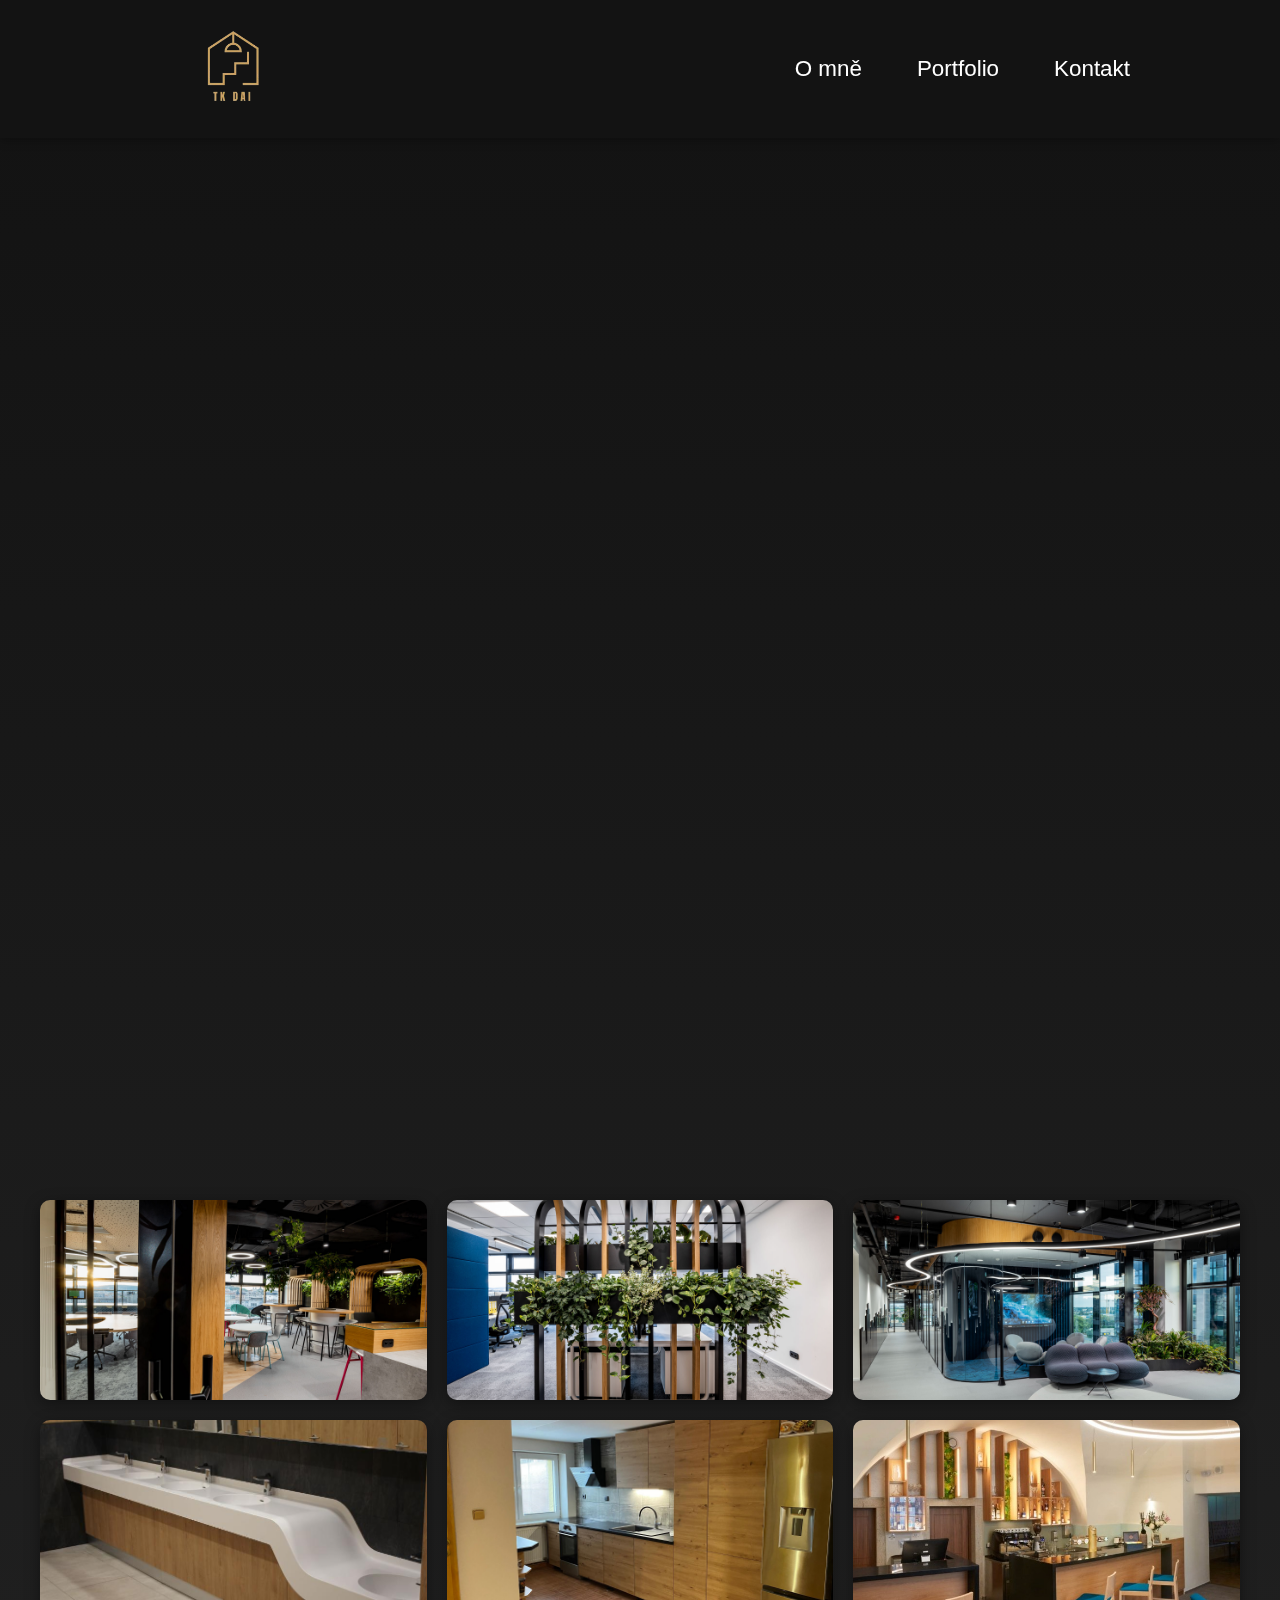
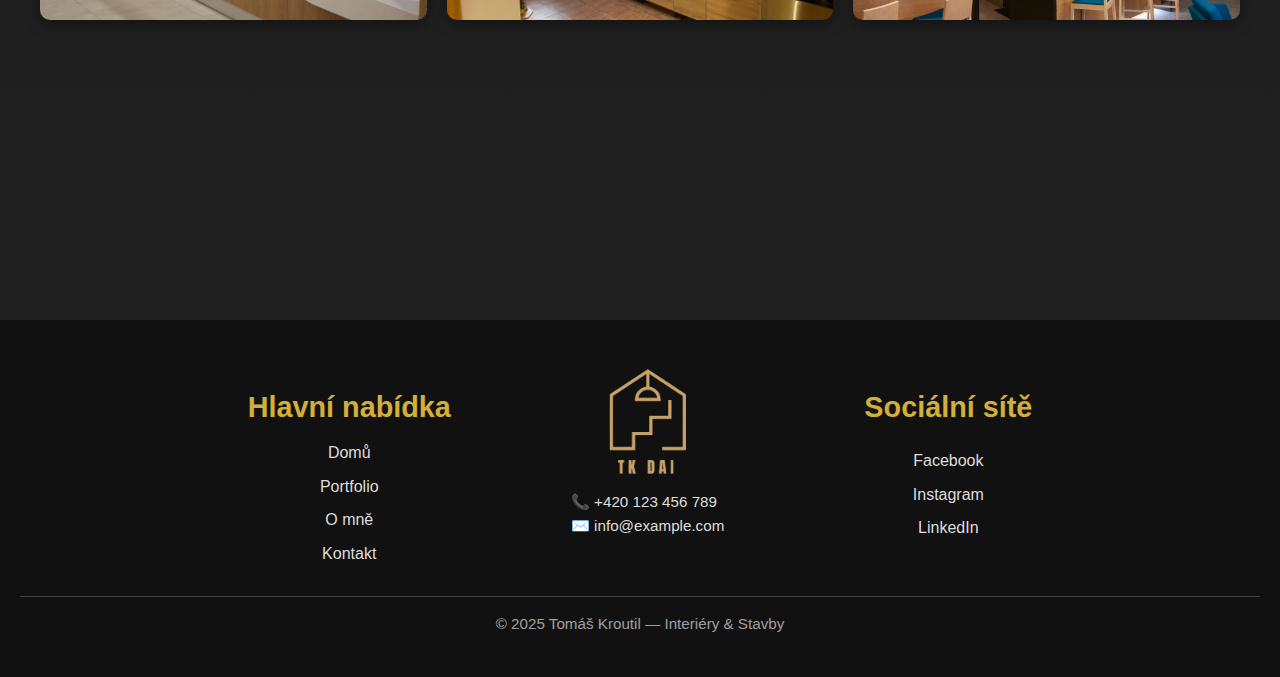
<file: projekt1.html>
<!DOCTYPE html>
<html lang="cs">
<head>
  <link rel="icon" type="image/png" href="images/logo.png">  
  <meta charset="UTF-8">
    <title>TK DAI | Interiéry </title>
  <meta name="description" content="Portfolio interiérů od TK DAI – moderní kuchyně, obývací pokoje, ložnice a další. Podívejte se na ukázky realizací interiérů.">
  <meta name="keywords" content="interiéry, návrh interiéru, moderní interiér, bytový design, interiérový design, kuchyně, obývací pokoj, ložnice">
  <meta name="author" content="Tomáš Kroutil">

    <meta property="og:type" content="article">
<meta property="og:title" content="Tomáš Kroutil — Interiéry & Stavby">
<meta property="og:description" content="Profesionální interiéry a stavební služby. Podívejte se na moje portfolio a projekty.">
<meta property="og:image" content="https://www.tvadomena.cz/images/logo.jpg">
<meta property="og:url" content="https://www.tvadomena.cz/">
<meta property="og:site_name" content="Tomáš Kroutil — Interiéry & Stavby">

<meta http-equiv="X-Frame-Options" content="DENY">

  <link rel="stylesheet" href="style.css">
  <meta name="viewport" content="width=device-width, initial-scale=1.0">

</head>
<body>
<nav class="navbar">
  <div class="logo">
    <a href="index.html"><img src="images/logo.png" alt="Moje logo"></a>
  </div>
  <ul class="nav-links">
    <li><a href="index.html#about">O mně</a></li>
    <li><a href="projekt1.html">Portfolio</a></li>
    <li><a href="index.html#contact-form-section">Kontakt</a></li>
  </ul>
</nav>


<!-- MOBILNÍ NAVBAR -->
<nav class="mobile-navbar">
  <div class="logo">
    <a href="index.html"><img src="images/logo.png" alt="Logo"></a>
  </div>
  
  <!-- Burger ikona -->
  <div class="burger">&#9776;</div>
  
  <!-- Odkazy pro mobil -->
  <ul class="mobile-nav-links">
    <li><a href="index.html">Domů</a></li>
    <li><a href="index.html#about">O mně</a></li>
    <li><a href="projekt1.html">Portfolio</a></li>
    <li><a href="index.html#contact-form-section">Kontakt</a></li>
  </ul>
</nav>



<header id="project-hero" class="fade-in-hero projekt1-hero">

  <h1>Portfolio</h1>
  <div class="arrow-container">
    <div class="arrow"></div>
    <span class="menu-label">Menu</span>
    <div class="project-links">
      <a href="projekt1.html" class="active">Interiéry</a>
      <a href="projekt2.html">Architektura</a>
      <a href="projekt3.html">Design</a>
    </div>
  </div>
  <a href="#interiery" class="btn-cta">Prohlédnout galerii</a>
</header>


  <section id="interiery" class="interior-gallery"> 
    <img src="images/projekt1/interier1.jpg" alt="Interiér 1" class="gallery-img">
    <img src="images/projekt1/interier2.jpg" alt="Interiér 2" class="gallery-img">
    <img src="images/projekt1/interier3.jpg" alt="Interiér 3" class="gallery-img">
    <img src="images/projekt1/interier4.jpg" alt="Interiér 4" class="gallery-img">
    <img src="images/projekt1/interier5.jpg" alt="Interiér 5" class="gallery-img">
    <img src="images/projekt1/interier6.jpg" alt="Interiér 6" class="gallery-img">
  </div>
</section>

<!-- Lightbox overlay -->
<div id="lightbox" class="lightbox">
  <span class="close">&times;</span>
  <img class="lightbox-content" id="lightbox-img">
</div>

<footer>
  <div class="footer-top">
    <!-- Hlavní nabídka vlevo -->
    <div class="footer-menu">
      <h2>Hlavní nabídka</h2>
      <ul class="footer-links">
        <li><a href="index.html">Domů</a></li>
        <li><a href="index.html#portfolio">Portfolio</a></li>
        <li><a href="index.html#about">O mně</a></li>
        <li><a href="index.html#contact">Kontakt</a></li>
        
      </ul>
    </div>

    <!-- Logo + kontakty uprostřed -->
    <div class="footer-logo-contact">
      <img src="images/logo.png" alt="Logo">
      <div class="footer-contact">
        <p>📞 +420 123 456 789</p>
        <p>✉️ info@example.com</p>
      </div>
    </div>

    <!-- Sociální sítě vpravo -->
    <div class="footer-socials">
      <h2>Sociální sítě</h2>
      <a href="#">Facebook</a>
      <a href="#">Instagram</a>
      <a href="#">LinkedIn</a>
    </div>
  </div>

  <!-- Copyright dole uprostřed -->
  <div class="footer-bottom">
    © 2025 Tomáš Kroutil — Interiéry & Stavby
  </div>
</footer>
<script>
const headerH1 = document.querySelector("#project-hero h1");

// spustíme animaci jen pokud přicházíme z index.html
if (document.referrer.includes("index.html")) {
  headerH1.classList.add("animate-once");
} else {
  // pokud ne, zajistíme, aby byla viditelná bez animace
  headerH1.style.opacity = 1;
  headerH1.style.transform = "translateY(0)";
}
</script>

<script>
document.addEventListener("DOMContentLoaded", () => {
  const burger = document.querySelector(".burger");
  const mobileNavLinks = document.querySelector(".mobile-nav-links");

  if (!burger || !mobileNavLinks) return;

  burger.addEventListener("click", () => {
    mobileNavLinks.classList.toggle("active");
  });

  mobileNavLinks.querySelectorAll("a").forEach(link => {
    link.addEventListener("click", () => {
      mobileNavLinks.classList.remove("active");
    });
  });
});
</script>
  <script src="script.js"></script>
  

</body>
</html>
</file>
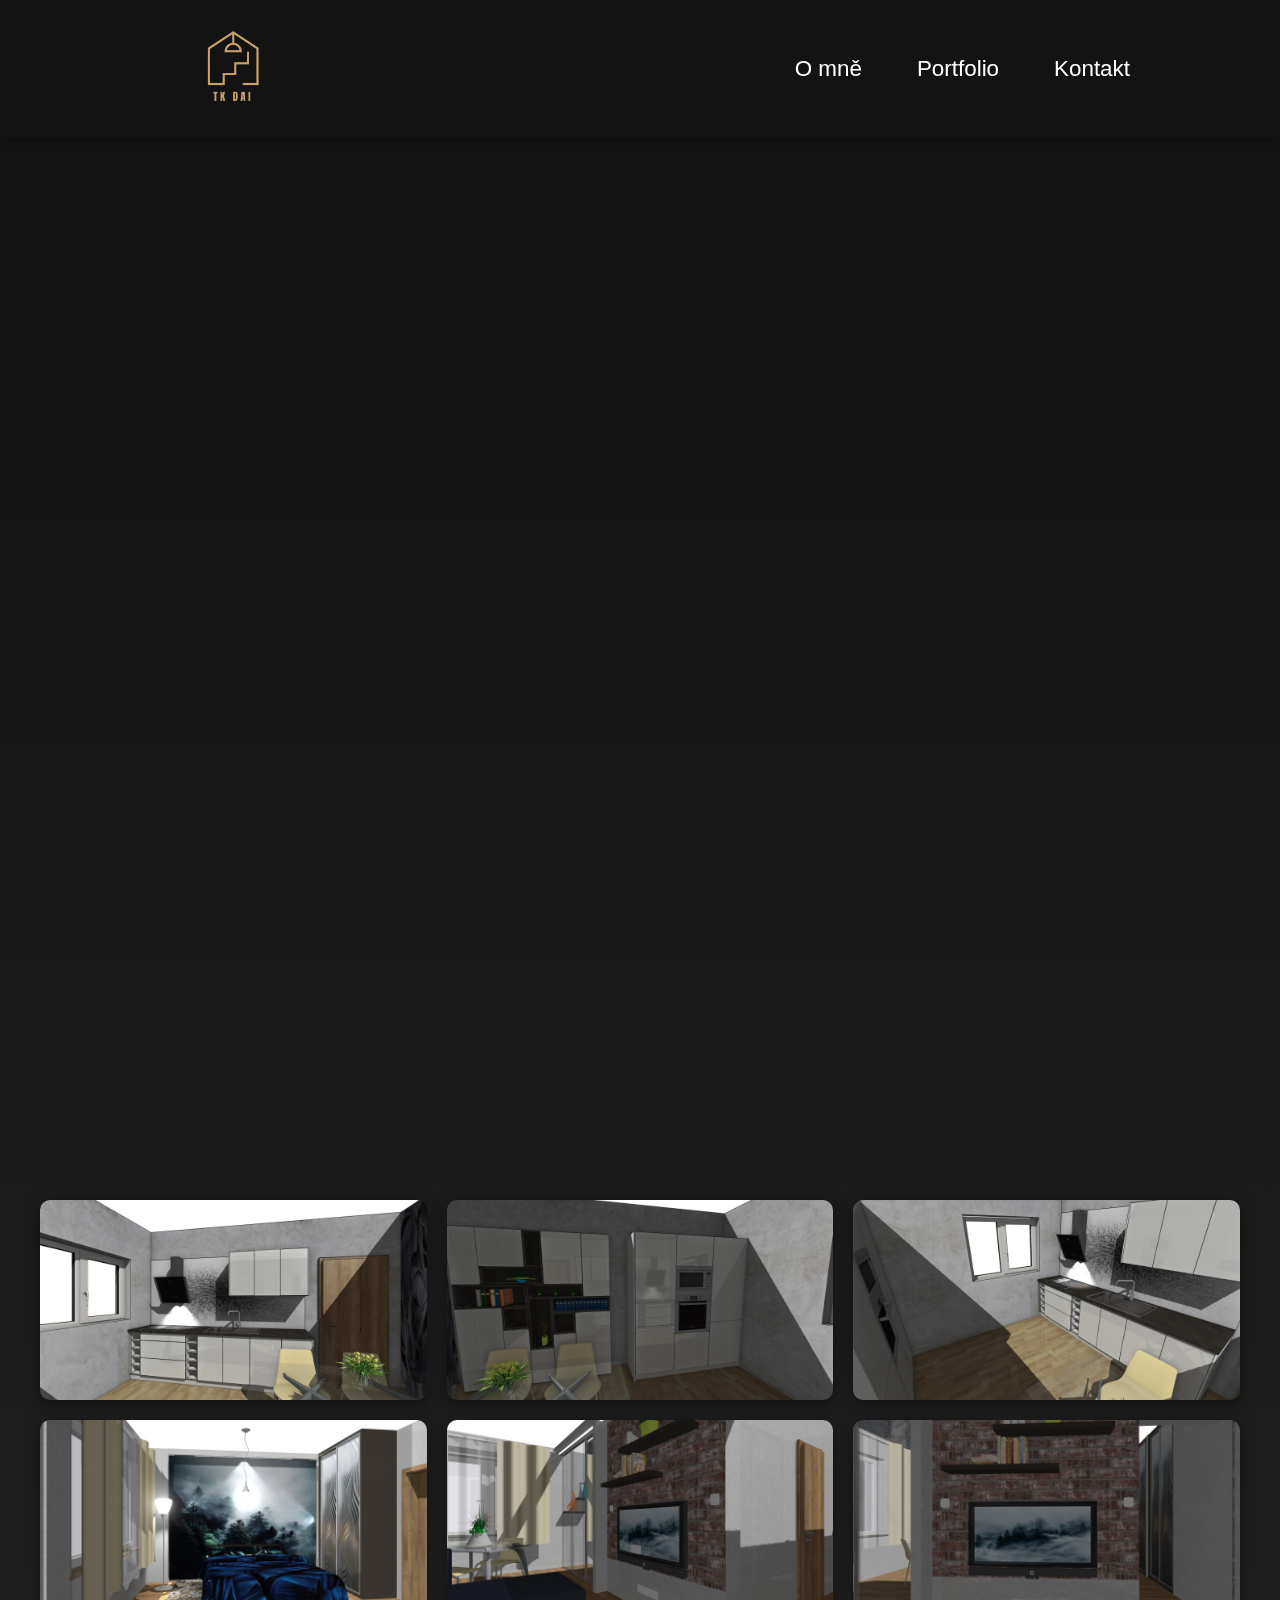
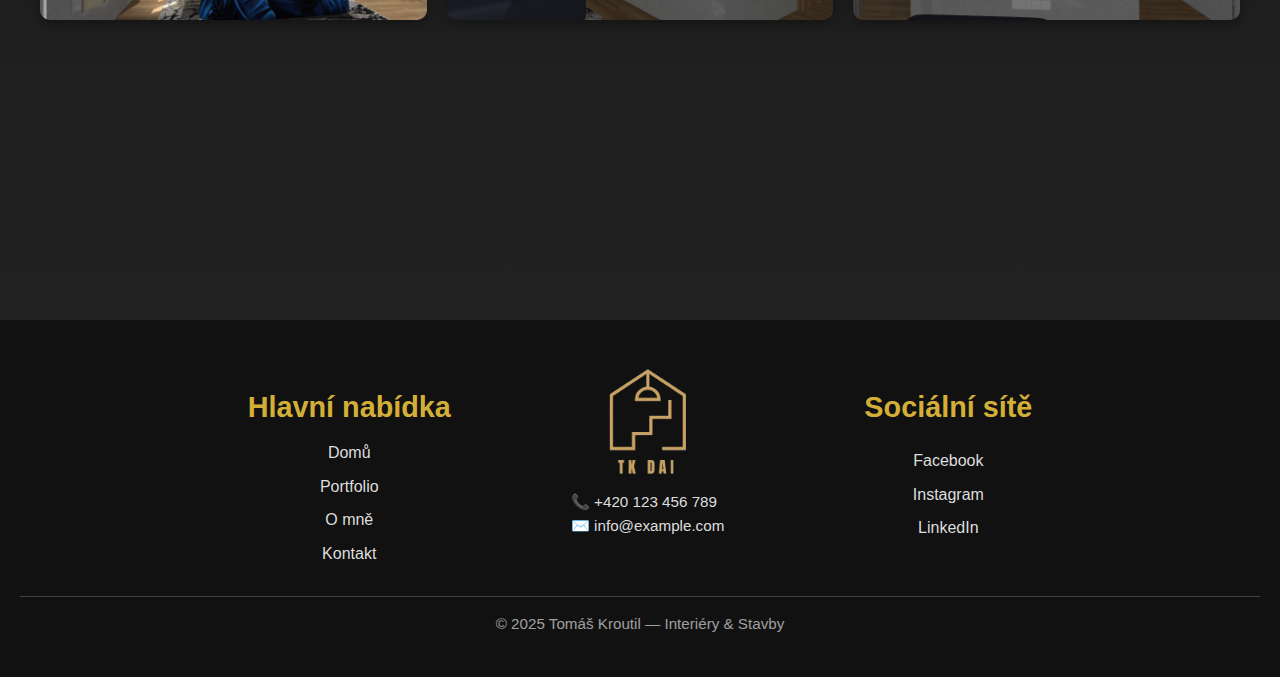
<file: projekt3.html>
<!DOCTYPE html>
<html lang="cs">
<head>
  <link rel="icon" type="image/png" href="images/logo.png">  
  <meta charset="UTF-8">
  <title>TK DAI | Design</title>
  <meta name="description" content="Portfolio designu od TK DAI – originální návrhy, vizualizace a realizace moderního designu. Prohlédněte si naši práci.">
  <meta name="keywords" content="design, moderní design, návrh designu, kreativní návrhy, vizualizace, grafický design, interiérový design">
  <meta name="author" content="Tomáš Kroutil">

  <meta property="og:type" content="article">
<meta property="og:title" content="Tomáš Kroutil — Interiéry & Stavby">
<meta property="og:description" content="Profesionální interiéry a stavební služby. Podívejte se na moje portfolio a projekty.">
<meta property="og:image" content="https://www.tvadomena.cz/images/logo.jpg">
<meta property="og:url" content="https://www.tvadomena.cz/">
<meta property="og:site_name" content="Tomáš Kroutil — Interiéry & Stavby">

<meta http-equiv="X-Frame-Options" content="DENY">

  <link rel="stylesheet" href="style.css">
  <meta name="viewport" content="width=device-width, initial-scale=1.0">

</head>
<body>
<nav class="navbar">
  <div class="logo">
    <a href="index.html"><img src="images/logo.png" alt="Moje logo"></a>
  </div>
  <ul class="nav-links">
    <li><a href="index.html#about">O mně</a></li>
    <li><a href="projekt1.html">Portfolio</a></li>
    <li><a href="index.html#contact-form-section">Kontakt</a></li>
  </ul>
</nav>

<!-- MOBILNÍ NAVBAR -->
<nav class="mobile-navbar">
  <div class="logo">
    <li><a href="index.html">Domů</a></li>
    <li><a href="index.html#about">O mně</a></li>
    <li><a href="projekt1.html">Portfolio</a></li>
    <li><a href="index.html#contact-form-section">Kontakt</a></li>
  </div>
  
  <!-- Burger ikona -->
  <div class="burger">&#9776;</div>
  
  <!-- Odkazy pro mobil -->
  <ul class="mobile-nav-links">
    <li><a href="index.html">Domů</a></li>
    <li><a href="projekt1.html">Portfolio</a></li>
    <li><a href="index.html#about">O mně</a></li>
    <li><a href="index.html#contact-form-section">Kontakt</a></li>
  </ul>
</nav>

<header id="project-hero" class="fade-in-hero projekt3-hero">

  <h1 class="animate-once">Portfolio</h1>
  <div class="arrow-container">
    <div class="arrow"></div>
    <span class="menu-label">Menu</span>
<div class="project-links">
  <a href="projekt1.html">Interiéry</a>
  <a href="projekt2.html">Architektura</a>
  <a href="projekt3.html" class="active">Design</a>
</div>

  </div>



  <a href="#interiery" class="btn-cta">Prohlédnout galerii</a>
</header>





  <section id="interiery" class="interior-gallery"> 
    <img src="images/projekt3/design1.jpg" alt="" class="gallery-img">
    <img src="images/projekt3/design2.jpg" alt="" class="gallery-img">
    <img src="images/projekt3/design3.jpg" alt="" class="gallery-img">
    <img src="images/projekt3/design4.jpg" alt="" class="gallery-img">
    <img src="images/projekt3/design5.jpg" alt="" class="gallery-img">
    <img src="images/projekt3/design6.jpg" alt="" class="gallery-img">
  </div>
</section>

<!-- Lightbox overlay -->
<div id="lightbox" class="lightbox">
  <span class="close">&times;</span>
  <img class="lightbox-content" id="lightbox-img">
</div>

<footer>
  <div class="footer-top">
    <!-- Hlavní nabídka vlevo -->
    <div class="footer-menu">
      <h2>Hlavní nabídka</h2>
      <ul class="footer-links">
        <li><a href="index.html">Domů</a></li>
        <li><a href="index.html#portfolio">Portfolio</a></li>
        <li><a href="index.html#about">O mně</a></li>
        <li><a href="index.html#contact">Kontakt</a></li>
        
      </ul>
    </div>

    <!-- Logo + kontakty uprostřed -->
    <div class="footer-logo-contact">
      <img src="images/logo.png" alt="Logo">
      <div class="footer-contact">
        <p>📞 +420 123 456 789</p>
        <p>✉️ info@example.com</p>
      </div>
    </div>

    <!-- Sociální sítě vpravo -->
    <div class="footer-socials">
      <h2>Sociální sítě</h2>
      <a href="#">Facebook</a>
      <a href="#">Instagram</a>
      <a href="#">LinkedIn</a>
    </div>
  </div>

  <!-- Copyright dole uprostřed -->
  <div class="footer-bottom">
    © 2025 Tomáš Kroutil — Interiéry & Stavby
  </div>
</footer>


<script>
const headerH1 = document.querySelector("#project-hero h1");

// spustíme animaci jen pokud přicházíme z index.html
if (document.referrer.includes("index.html")) {
  headerH1.classList.add("animate-once");
} else {
  // pokud ne, zajistíme, aby byla viditelná bez animace
  headerH1.style.opacity = 1;
  headerH1.style.transform = "translateY(0)";
}
</script>
<script>
document.addEventListener("DOMContentLoaded", () => {
  const burger = document.querySelector(".burger");
  const mobileNavLinks = document.querySelector(".mobile-nav-links");

  if (!burger || !mobileNavLinks) return;

  burger.addEventListener("click", () => {
    mobileNavLinks.classList.toggle("active");
  });

  mobileNavLinks.querySelectorAll("a").forEach(link => {
    link.addEventListener("click", () => {
      mobileNavLinks.classList.remove("active");
    });
  });
});
</script>
  <script src="script.js"></script>

</body>
</html>
</file>
<file: style.css>
body {
    margin: 0;
    padding: 0;
    line-height: 1.6;
    scroll-behavior: smooth;
    background-color: #000; /* základní černá */
    background-image: linear-gradient(to bottom, rgba(26, 26, 26, 0.699), rgba(58, 58, 58, 0.623));
    color: #ddd;
}

h1, h2, h3, h4, h5, h6, p, a, span, li {
    font-family: 'Nunito Sans', sans-serif;
}

.overlay {
    font-family: 'Montserrat', sans-serif;
}

/* === NAVBAR === */
.navbar {   
    position: fixed;
    top: 0;
    left: 0;
    width: 100%;
    background-color: #222;
    display: flex;
    align-items: center;
    justify-content: space-between; /* logo vlevo, odkazy doprava */
    padding: 25px 150px;
    z-index: 1000;
    box-shadow: 0 2px 5px rgba(0,0,0,0.4);
    font-family: 'Montserrat', sans-serif; /* použití Google fontu */
    box-sizing: border-box;

     background-color: rgba(20, 20, 20, 0.8); /* tmavé průhledné pozadí */
    backdrop-filter: blur(10px); /* jemné rozmazání pozadí */
    -webkit-backdrop-filter: blur(10px); /* pro Safari */
    
    box-shadow: 0 2px 10px rgba(0,0,0,0.3);
}
.logo {
    margin-left: 50px; /* odsune logo od levého okraje */
}
.logo img {
    height: 80px;
    width: auto;
    cursor: pointer;
}

/* Navigační odkazy */
.nav-links {
    list-style: none;
    display: flex;
    gap: 55px; /* větší mezery mezi položkami */
    margin: 0;
    padding: 0;
    justify-content: flex-end;
    flex-wrap: wrap;
}

.nav-links li a {
    text-decoration: none;
    color: #fff;
    font-weight: 500;
    font-size: 1.4rem;
    position: relative;
    transition: color 0.3s ease;
}

/* Podtržení pod textem */
.nav-links li a::after {
    content: '';
    position: absolute;
    left: 0;
    bottom: -3px;
    width: 0;
    height: 2px;
    background-color: #d4af37;
    transition: width 0.3s ease;
}

/* Hover efekt */
.nav-links li a:hover {
    color: #d4af37; /* text z bílé na zlatou */
}

.nav-links li a:hover::after {
    width: 100%; /* podtržení přes celý text */
}

/* === HEADER === */
header {
    background: linear-gradient(to bottom, rgba(0,0,0,0.7), rgba(0,0,0,2.5)),
                url('images/bg.jpg') center/cover no-repeat;
    color: #fff;
    text-align: center;
    display: flex;
    flex-direction: column;
    justify-content: flex-start;
    align-items: center;
    min-height: 800px;
    position: relative;
    margin-bottom: 50px;
}

header h1 {
    font-size: 4rem;
    font-style: bold;
    font-weight: 600;
    margin-bottom: -8px;
    margin-top: 120px;
    color: #fff;
    text-shadow: 1px 1px 4px rgba(0,0,0,0.6);
    opacity: 0;
    transform: translateY(20px);
    animation: fadeInUp 1s forwards;
    animation-delay: 0.3s;
}

.header-line {
    width: 0;
    height: 3px;
    background-color: #d4af37;
    margin: 10px auto 20px auto;
    border-radius: 2px;
    animation: lineExpand 1s forwards;
    animation-delay: 0.5s;
}

header p {
    font-size: 1.5rem;
    font-weight: 600;
    color: #fff;
    margin-top: 8px;
    margin-bottom: 150px;
    opacity: 0;
    transform: translateY(20px);
    animation: fadeInUp 1s forwards;
    animation-delay: 0.6s;
}
.btn-cta {
    position: relative;
    display: inline-block;
    padding: 20px 60px;
    font-size: 1.6rem;
    font-weight: 700;
    border-radius: 30px;
    background: linear-gradient(135deg, #d4af37, #bfa14a); /* původní gradient */
    color: #222;
    text-decoration: none;
    box-shadow: 0 6px 15px rgba(0,0,0,0.3);
    opacity: 0.7; /* výchozí průhlednost pro fade efekt */
    transition: opacity 0.3s ease, transform 0.3s ease, box-shadow 0.3s ease;
    cursor: pointer;
}

.btn-cta:hover {
    opacity: 1; /* fade do plné viditelnosti */
    transform: scale(1.05); /* mírné zvětšení */
    box-shadow: 0 10px 25px rgba(0,0,0,0.4); /* výraznější stín při hoveru */
}



@keyframes fadeInUp {
    to {
        opacity: 1;
        transform: translateY(0);
    }
}

@keyframes lineExpand {
    to {
        width: 700px;
    }
}

/* === SECTIONS === */
section {
    padding: 50px 20px;
    max-width: 1000px;
    margin: 0 auto;
    opacity: 0;
    transform: translateY(50px);
    transition: all 0.8s ease;
    scroll-margin-top: 100px; /* offset pro fixní navbar */
}

section h2 {
    color: #d4af37;
    margin-bottom: 20px;
    text-align: left;
    font-size: 2rem;
    margin-top: 50px;
}

/* === PORTFOLIO === */
.portfolio-grid {
    display: grid;
    grid-template-columns: repeat(auto-fit, minmax(280px, 1fr));
    gap: 25px;
    margin: 0 auto;
}

.card {
    position: relative;
    overflow: hidden;
    border-radius: 12px;
    box-shadow: 0 4px 15px rgba(0,0,0,0.5);
    cursor: pointer;
}

.card img {
    width: 100%;
    height: 200px;
    object-fit: cover;
    display: block;
    transition: transform 0.5s ease;
}

.card:hover img {
    transform: scale(1.1);
}

.overlay {
    position: absolute;
    inset: 0;
    background: rgba(0,0,0,0.65);
    color: #fff;
    font-size: 1.4rem;
    display: flex;
    align-items: center;
    justify-content: center;
    opacity: 0;
    transition: opacity 0.5s;
}

.card:hover .overlay {
    opacity: 1;
}

/* === O MNĚ === */
.about-content {
    display: flex;
    flex-direction: column;
    align-items: center;
    text-align: center;
    gap: 20px;
    font-size: 1.2rem;
}

.about-photo {
    width: 150px;
    height: 150px;
    border-radius: 50%;
    object-fit: cover;
    border: 4.5px solid #d4af37;
}

@media(min-width: 768px){
    .about-content {
        flex-direction: row;
        text-align: left;
        gap: 40px;
    }
}

/* === KONTAKT === */
#contact {
    margin-bottom: 10px;
}

#contact p {
    margin: 5px 0;
}

/* === KONTAKT FORMULÁŘ === */
#contact-form-section .contact-box {
    margin-top: 30px; /* jemná mezera mezi kontaktem a formulářem */
    max-width: 550px;
    max-height: 400px;
    background-color: rgba(34,34,34,0.6);
    padding: 20px 25px 25px 25px;
    border-radius: 12px;
    box-shadow: 0 6px 20px rgba(0,0,0,0.4);
}

.contact-box h3 {
    margin-bottom: 20px;
    margin-top: 5px;
    color: #ffffff;
    text-align: left;
}

.contact-form {
    display: flex;
    flex-direction: column;
    gap: 15px;
}

.contact-form input,
.contact-form textarea {
    width: 94%;
    padding: 12px;
    border-radius: 5px;
    border: 1px solid #bfa14a;
    background-color: #333;
    color: #fff;
    font-size: 1rem;
}

.contact-form input::placeholder,
.contact-form textarea::placeholder {
    color: #ccc;
}

.contact-form button {
    margin-left: auto; /* tlačítko doprava */
    margin-top: 20px;
    padding: 12px 25px;
    background-color: #d4af37;
    border: none;
    color: #222;
    font-weight: bold;
    border-radius: 5px;
    cursor: pointer;
    transition: all 0.3s ease;
}

.contact-form button:hover {
    background-color: #bfa14a;
    transform: translateY(-2px);
}

/* === FOOTER === */
footer {
  background: rgba(0,0,0,0.8); /* tmavé, lehce průhledné */
  backdrop-filter: blur(10px); /* rozmazané pozadí */
  color: #ddd;
  padding: 40px 20px;
  font-family: 'Montserrat', sans-serif; /* designerský font */
  margin-top: 100px;
}

.footer-container {
  display: flex;
  flex-direction: column;
  gap: 20px;
  max-width: 1200px;
  margin: 0 auto;
}

.footer-left {
  text-align: center;
  line-height: 1.6;
}

.footer-right {
  text-align: center;
}

.footer-links,
.footer-socials {
  list-style: none;
  padding: 0;
  display: flex;
  justify-content: center;
  gap: 25px;
  margin: 10px 0 0 0;
}

.footer-links a,
.footer-socials a {
  text-decoration: none;
  color: #ddd;
  font-weight: 500;
  transition: color 0.3s ease;
}

.footer-links a:hover,
.footer-socials a:hover {
  color: #d4af37; /* elegantní zlatá barva při hover */
}

@media(min-width: 768px) {
  .footer-container {
    flex-direction: row;
    justify-content: space-between;
    align-items: center;
  }
  .footer-left {
    text-align: left;
  }
  .footer-right {
    text-align: right;
  }
}

/* === projekt1 === */
/* Galerie */
.interior-gallery {
  display: grid;
  grid-template-columns: repeat(3, 1fr); /* pevně 3 sloupce */
  gap: 20px;
  max-width: 1200px;
  margin: 0 auto;
  padding: 200px 0;
}
.interior-gallery img {
  width: 100%;
  height: 200px;
  object-fit: cover;
  border-radius: 10px;
  box-shadow: 0 4px 15px rgba(0,0,0,0.4);
  transition: transform 0.3s ease;
  display: block;
}

.interior-gallery img:hover {
  transform: scale(1.05);
}


/* Odstranit opacity a transform z celé sekce */
#interiery {
  opacity: 1 !important;
  transform: none !important;
}
@media (max-width: 900px) {
  .interior-gallery {
    grid-template-columns: repeat(2, 1fr); /* 2 sloupce na menších obrazovkách */
  }
}

@media (max-width: 600px) {
  .interior-gallery {
    grid-template-columns: 1fr; /* 1 obrázek na mobilu */
  }
}

/* Lightbox základ */
#lightbox {
  display: flex;
  justify-content: center;
  align-items: center;
  position: fixed;
  inset: 0;
  background: rgba(0,0,0,0.85);
  z-index: 1000;
  opacity: 0;
  pointer-events: none;
  transition: opacity 0.4s ease;
}

#lightbox.active {
  opacity: 1;
  pointer-events: all;
}

#lightbox-img {
  max-width: 90%;
  max-height: 90%;
  border-radius: 10px;
  box-shadow: 0 10px 25px rgba(0,0,0,0.6);
  transform: scale(0.8);
  opacity: 0;
  transition: transform 0.4s ease, opacity 0.4s ease;
}

#lightbox.active #lightbox-img {
  transform: scale(1);
  opacity: 1;
}

.close {
  position: absolute;
  top: 20px;
  right: 30px;
  font-size: 2rem;
  color: #fff;
  cursor: pointer;
  z-index: 1100; /* aby byl vždy nad obrázkem i backgroundem */
  transition: transform 0.3s ease, color 0.3s ease;
}

.close:hover {
  transform: scale(1.2);
  color: #d4af37; /* hezký efekt při hoveru */
}


#project-hero.projekt1-hero {
  background: linear-gradient(to bottom, rgba(0, 0, 0, 0.911), rgba(31, 31, 31, 0.623)),
              url('images/header-bg1.jpg') center/cover no-repeat;
              min-height: 950px;
}


#project-hero.projekt2-hero {
  background: linear-gradient(to bottom, rgba(0,0,0,0.8), rgba(31,31,31,0.6)),
              url('images/header-bg2.jpg') center/cover no-repeat;
               min-height: 950px;
}

#project-hero.projekt3-hero {
  background: linear-gradient(to bottom, rgba(0,0,0,0.8), rgba(31,31,31,0.6)),
              url('images/header-bg3.jpg') center/cover no-repeat;
               min-height: 950px;
}

#project-hero h1 {
  font-size: 4rem;
  margin-bottom: 0.1px;
  position: relative;
  display: inline-block;
  margin-top: 200px;
}

.arrow-container {
  display: inline-block;
  position: relative;
  cursor: pointer;
}

.arrow {
  width: 40px;
  height: 6px;
  background: #d4af37;
  margin: 0 auto;
  border-radius: 3px;
  transition: all 0.4s ease;
}

/* nápis “Menu” pod šipkou */
.menu-label {
  display: block;
  text-align: center;
  margin-top: 8px;
  color: #fff;
  font-weight: 600;
  transform: scaleX(1);
  opacity: 1;
  transition: transform 0.2s ease, opacity 0.2s ease;
}


.project-links {
  display: flex;
  gap: 30px;
  margin-top: 1 px;
  opacity: 0;
  transform: translateY(-5px);
  transition: all 0.4s ease;
  font-size: 1.5rem;
}

.arrow-container:hover .arrow {
  width: 320px; /* šipka se roztáhne přes text */
}

.arrow-container:hover .menu-label {
  opacity: 0; /* nápis zmizí */
}

.arrow-container:hover .project-links {
  opacity: 1;
  transform: translateY(0);
}

.project-links a {
  color: #fff;
  text-decoration: none;
  font-weight: 600;
  padding: 6px 12px;
  border-bottom: 2px solid transparent;
  transition: all 0.3s ease;
}

.project-links a:hover {
  border-bottom: 2px solid #d4af37;
  color: #d4af37;
}

.project-links a {
  color: #fff;
  text-decoration: none;
  font-weight: 600;
  padding: 6px 12px;
  border-bottom: 2px solid transparent;
  transition: all 0.3s ease;
}

.project-links a:hover {
  border-bottom: 2px solid #d4af37;
  color: #d4af37;
}

/* zvýraznění aktivního odkazu */
.project-links a.active {
  color: #d4af37;
  border-bottom: 2px solid #d4af37;
}
#project-hero .btn-cta {
  margin-top: 180px;
}

header h1.animate-once {
  opacity: 0;
  transform: translateY(20px);
  animation: fadeInUp 1s forwards;
}


/* Skryjeme mobilní navbar na desktopu */
.mobile-navbar { display: none; }

/* Mobilní navbar */
@media (max-width: 768px) {
  .navbar { display: none; }

  .mobile-navbar {
    display: flex;
    align-items: center;
    padding: 0 20px;
    position: fixed;
    top: 0;
    left: 0;
    width: 100%;
    height: 60px;
    background-color: rgba(20,20,20,0.95);
    z-index: 1000;
    box-sizing: border-box;
  }

  .mobile-navbar .logo img {
    height: 50px;
    width: auto;
  }

  .burger {
    font-size: 2rem;
    cursor: pointer;
    color: #fff;
    margin-left: auto;  /* tlačí burger doprava */
    flex-shrink: 0;
  }

  /* FULLSCREEN MENU */
  .mobile-nav-links {
    display: none;
    position: fixed;     /* fixně přes celé okno */
    top: 0;
    left: 0;
    width: 100%;
    height: 100vh;
    background-color: rgba(0,0,0,0.95);
    flex-direction: column;
    justify-content: center;
    align-items: center;
    gap: 40px;
    margin: 0;
    padding: 0;
    text-align: center;
    z-index: 1050;       /* nad navbar */
  }

  .mobile-nav-links.active {
    display: flex;
  }

  .mobile-nav-links li {
    list-style: none;
  }

  .mobile-nav-links li a {
    font-size: 2rem;
    color: #fff;
    text-decoration: none;
    font-weight: 600;
  }

  .mobile-nav-links li a:hover {
    color: #d4af37;
  }
}
@media (max-width: 768px) {
  header {
    padding: 120px 15px 60px 15px;
    text-align: center;
  }

  header h1 {
    font-size: 2.5rem; /* menší nadpis */
  }

  .btn-cta {
    padding: 15px 40px;
    font-size: 1.4rem;
  }
}
@media (max-width: 768px) {
  .mobile-navbar {
    padding: 10px 15px;
  }

  .burger {
    font-size: 2.5rem;
  }

  .mobile-nav-links li a {
    font-size: 1.6rem;
  }
}

@media (max-width: 768px) {
  .footer-container {
    flex-direction: column;
    align-items: center;
    gap: 15px;
  }

  .footer-links,
  .footer-socials {
    flex-direction: column;
    gap: 10px;
  }
}
/* Pro desktop */
.project-links a {
    font-size: 1.5rem;
}

/* Pro mobil */
@media (max-width: 768px) {
    .project-links a {
        font-size: 1.2rem; 
    }
}
/* Výchozí pro desktop */
.header-line {
    width: 0;
    height: 3px;
    background-color: #d4af37;
    margin: 10px auto 20px auto;
    border-radius: 2px;
    animation: lineExpandDesktop 1s forwards;
    animation-delay: 0.5s;
}

@keyframes lineExpandDesktop {
    to {
        width: 700px; /* původní desktop šířka */
    }
}

/* Mobilní verze */
@media (max-width: 768px) {
    .header-line {
        animation: lineExpandMobile 1s forwards;
    }

    @keyframes lineExpandMobile {
        to {
            width: 80%; /* čára se přizpůsobí mobilnímu displeji */
        }
    }
}
@media (max-width: 768px) {
  .card .overlay {
    opacity: 1;
    font-size: 1.2rem; /* menší text pro mobil */
    background: rgba(0, 0, 0, 0.705); /* jemné pozadí, aby text vynikl */
  }
}

/* Fade-in pro všechny project-hero */
.fade-in-hero {
  opacity: 0;
  transform: translateY(20px); /* jemný posun dolů */
  animation: heroFadeIn 1s forwards;
  animation-delay: 0.3s;
}

@keyframes heroFadeIn {
  to {
    opacity: 1;
    transform: translateY(0);
  }
}
#contact-form-section {
  scroll-margin-top: 100px; /* nebo výška navbaru */
}
#about {
  scroll-margin-top: 100px;
}
#portfolio {
  scroll-margin-top: 100px;
}
footer {
  background-color: #111;
  color: #ddd;
  font-family: 'Montserrat', sans-serif;
  padding: 40px 20px;
}

/* Horní část footeru */
.footer-top {
  display: flex;
  justify-content: space-between;
  align-items: flex-start;
  flex-wrap: wrap;
  gap: 40px;
}

/* Logo vlevo */
.footer-logo img {
  height: 80px;
  width: auto;
}

/* Hlavní nabídka uprostřed */
.footer-menu h2 {
  font-size: 1.8rem;
  color: #d4af37;
  margin-bottom: 10px;
}

.footer-links {
  list-style: none;
  padding: 0;
  margin: 0;
  display: flex;
  flex-direction: column;
  gap: 8px;
}

.footer-links a {
  color: #ddd;
  text-decoration: none;
  font-weight: 500;
  transition: color 0.3s ease;
}

.footer-links a:hover {
  color: #d4af37;
}

/* Sociální sítě vpravo */
.footer-socials {
  display: flex;
  flex-direction: column;
  gap: 8px;
}

.footer-socials a {
  color: #ddd;
  text-decoration: none;
  font-weight: 500;
  transition: color 0.3s ease;
}

.footer-socials a:hover {
  color: #d4af37;
}

/* Dolní část footeru - copyright */
.footer-bottom {
  text-align: center;
  margin-top: 30px;
  font-size: 0.95rem;
  color: #ccc;
}

/* Responzivita pro mobil */
@media (max-width: 768px) {
  .footer-top {
    flex-direction: column;
    align-items: center;
    text-align: center;
    gap: 20px;
  }

  .footer-logo img {
    height: 60px;
  }

  .footer-menu, .footer-socials {
    align-items: center;
  }
}
footer {
  background-color: #111;
  color: #ddd;
  font-family: 'Montserrat', sans-serif;
  padding: 40px 20px;
}

/* Horní část footeru */
.footer-top {
  display: flex;
  justify-content: space-between;
  align-items: flex-start;
  flex-wrap: wrap;
  gap: 40px;
}

/* Logo vlevo */
.footer-logo img {
  height: 80px;
  width: auto;
}

/* Hlavní nabídka uprostřed */
.footer-menu h2 {
  font-size: 1.8rem;
  color: #d4af37;
  margin-bottom: 10px;
}

.footer-links {
  list-style: none;
  padding: 0;
  margin: 0;
  display: flex;
  flex-direction: column;
  gap: 8px;
}

.footer-links a {
  color: #ddd;
  text-decoration: none;
  font-weight: 500;
  transition: color 0.3s ease;
}

.footer-links a:hover {
  color: #d4af37;
}

/* Sociální sítě vpravo */
.footer-socials {
  display: flex;
  flex-direction: column;
  gap: 8px;
}

.footer-socials a {
  color: #ddd;
  text-decoration: none;
  font-weight: 500;
  transition: color 0.3s ease;
}

.footer-socials a:hover {
  color: #d4af37;
}

/* Dolní část footeru - copyright */
.footer-bottom {
  text-align: center;
  margin-top: 30px;
  font-size: 0.95rem;
  color: #ccc;
}

/* Responzivita pro mobil */
@media (max-width: 768px) {
  .footer-top {
    flex-direction: column;
    align-items: center;
    text-align: center;
    gap: 20px;
  }

  .footer-logo img {
    height: 60px;
  }

  .footer-menu, .footer-socials {
    align-items: center;
  }
}
.footer-socials {
  display: flex;
  flex-direction: column;
  gap: 8px;
  margin-left: 20px; /* posune sociální sítě blíž k hlavní nabídce */
}
footer {
  background-color: #111;
  color: #ddd;
  font-family: 'Montserrat', sans-serif;
  padding: 40px 20px;
}

/* Horní část footeru */
.footer-top {
  display: flex;
  justify-content: center; /* všechny bloky vycentrované */
  align-items: flex-start;
  gap: 120px; /* mezera mezi bloky */
  flex-wrap: wrap;
}

/* Logo + kontakty vlevo */
.footer-logo-contact {
  display: flex;
  flex-direction: column;
  align-items: center; /* logo a kontakty pod sebou */
  gap: 10px;
}

.footer-logo-contact img {
  height: 120px;
  width: auto;
}

.footer-contact p {
  margin: 0;
  font-size: 0.95rem;
}

/* Hlavní nabídka */
.footer-menu h2, .footer-socials h2 {
  font-size: 1.8rem;
  color: #d4af37;
  margin-bottom: 10px;
}

.footer-links {
  list-style: none;
  padding: 0;
  margin: 0;
  display: flex;
  flex-direction: column;
  gap: 8px;
  align-items: center;
}

.footer-links a, .footer-socials a {
  color: #ddd;
  text-decoration: none;
  font-weight: 500;
  transition: color 0.3s ease;
}

.footer-links a:hover, .footer-socials a:hover {
  color: #d4af37;
}

/* Sociální sítě */
.footer-socials {
  display: flex;
  flex-direction: column;
  gap: 8px;
  align-items: center;
  margin-top: 20px; /* aby byly na stejné úrovni jako hlavní nabídka */
}

/* Dolní část footeru */
.footer-bottom {
  text-align: center;
  margin-top: 30px;
  font-size: 0.95rem;
  color: #ccc;
}

/* Responzivita pro mobil */
@media (max-width: 768px) {
  .footer-top {
    flex-direction: column;
    align-items: center;
    text-align: center;
    gap: 30px;
  }

  .footer-logo-contact img {
    height: 100px;
  }
}
.footer-top {
  display: flex;
  justify-content: center; /* bloky vycentrované horizontálně */
  align-items: flex-start; /* všechny bloky nahoře zarovnané */
  gap: 120px; /* mezera mezi bloky */
  flex-wrap: wrap;
}

/* Logo + kontakty */
.footer-logo-contact {
  display: flex;
  flex-direction: column;
  align-items: center;
  gap: 10px;
  padding-top: 0; /* odstraněno posouvání */
}

/* Sociální sítě */
.footer-socials {
  display: flex;
  flex-direction: column;
  gap: 8px;
  align-items: center;
  margin-top: 0; /* odstraněno */
}
.footer-bottom {
  text-align: center;
  margin-top: 30px;
  padding-top: 15px;
  border-top: 1px solid rgba(255, 255, 255, 0.2); /* linka nad copyright */
  font-size: 0.95rem;
  color: rgba(255, 255, 255, 0.6); /* průhlednější text */
}
@media (max-width: 768px) {
  .footer-top {
    flex-direction: column;
    align-items: center;
    text-align: center;
  }

  .footer-logo-contact {
    order: 3;
    margin-top: 20px;
    display: flex;
    flex-direction: column;
    align-items: center;
  }

  .footer-contact {
    margin-top: 8px;
  }

  /* centrování sociálních sítí */
  .footer-socials {
    align-items: center;
    text-align: center;
  }
}
@media (max-width: 768px) {
  .footer-socials {
    margin-left: -3px; /* posune celý blok doleva */
  }
}

/* jednoduchý toast / inline message */
#form-message {
  padding: 12px 16px;
  border-radius: 8px;
  background: rgba(0,0,0,0.75);
  color: #fff;
  display: none;
  max-width: 420px;
  margin: 12px auto 0;
  text-align: center;
}

/* úspěch / chyba */
#form-message.success { background: rgba(34,139,34,0.95); }
#form-message.error   { background: rgba(178,34,34,0.95); }

/* volitelný loader */
#form-loader {
  font-size: 0.95rem;
  color: #ddd;
  margin-bottom: 8px;
}
</file>
